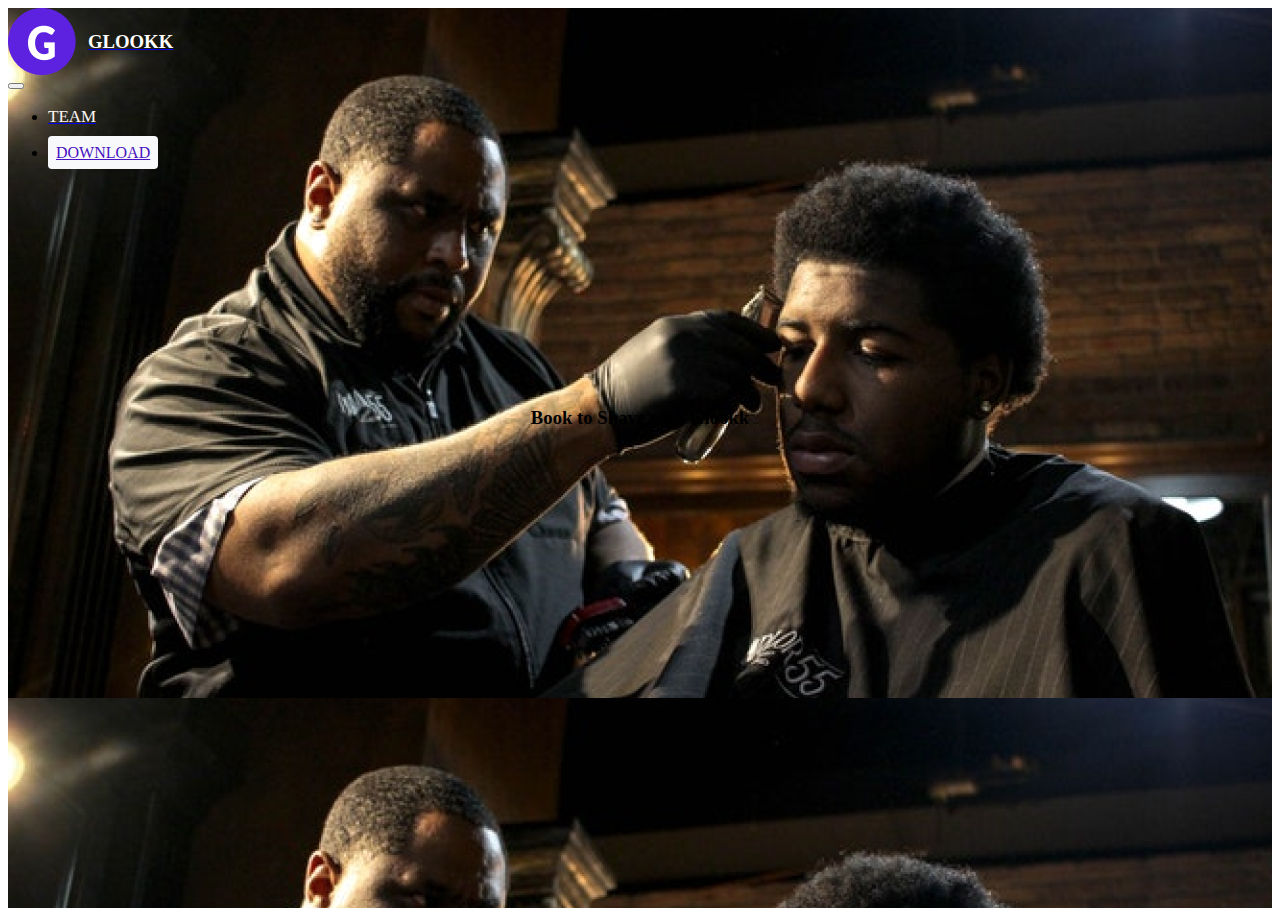
<file: about.html>
<!DOCTYPE html>
<html lang="en">
<head>
    <meta charset="UTF-8">
    <meta name="viewport" content="width=device-width, initial-scale=1.0">
    <meta http-equiv="X-UA-Compatible" content="ie=edge">
    <title>Document</title>
    <link rel="stylesheet" href="https://maxcdn.bootstrapcdn.com/bootstrap/4.0.0-beta.2/css/bootstrap.min.css" integrity="sha384-PsH8R72JQ3SOdhVi3uxftmaW6Vc51MKb0q5P2rRUpPvrszuE4W1povHYgTpBfshb" crossorigin="anonymous">
    <link rel="stylesheet" href="about.css">
</head>
<body>
<section id="kilo">
<div class="container">
    <nav class="navbar navbar-expand-lg navbar-light">
        <a class="navbar-brand" href="#"><img src="Group 2.2 (1).png"><h3 class="love">GLOOKK</h3></a>
        <button class="navbar-toggler bg-light" type="button" data-toggle="collapse" data-target="#navbarNavDropdown" aria-controls="navbarNavDropdown" aria-expanded="false" aria-label="Toggle navigation">
          <span class="navbar-toggler-icon"></span>
        </button>
        <div class="collapse navbar-collapse" id="navbarNavDropdown">
          <ul class="navbar-nav ml-auto">
            <li class="nav-item active">
              <a class="nav-link" href="#"><p class="wild">TEAM</p>  </a>
            </li>
            <li class="nav-item">
              <a class="nav-link download-fresh" href="#">DOWNLOAD</a>
            </li>
          </ul>
        </div>
      </nav>
      <div class="booking">
        <h3 class="text-white">Book to Shave with Glookk</h3>
      </div>
</div>
</section>













<script src="https://code.jquery.com/jquery-3.2.1.slim.min.js" integrity="sha384-KJ3o2DKtIkvYIK3UENzmM7KCkRr/rE9/Qpg6aAZGJwFDMVNA/GpGFF93hXpG5KkN" crossorigin="anonymous"></script>
<script src="https://cdnjs.cloudflare.com/ajax/libs/popper.js/1.12.3/umd/popper.min.js" integrity="sha384-vFJXuSJphROIrBnz7yo7oB41mKfc8JzQZiCq4NCceLEaO4IHwicKwpJf9c9IpFgh" crossorigin="anonymous"></script>
<script src="https://maxcdn.bootstrapcdn.com/bootstrap/4.0.0-beta.2/js/bootstrap.min.js" integrity="sha384-alpBpkh1PFOepccYVYDB4do5UnbKysX5WZXm3XxPqe5iKTfUKjNkCk9SaVuEZflJ" crossorigin="anonymous"></script>
</body>
</html>
</file>
<file: about.css>
.real{
    color: rgb(238, 232, 232);
    font-size: 35px;   
}
.booking {
    display: flex;
    justify-content: center;
    align-items: center;
    height: 30em;

}
body {
    overflow-x: hidden;
}
#kilo{
    background-image: url(Rectangle2.png);
    min-height: 100vh;
}
.wild{
margin-right: 20px;
color: rgb(252, 247, 247);
font-size: 17px;
}
.love{
margin-left: 80px;
margin-top: -48px;
color: white;
}

.download-fresh{
    padding: 8px;
    background-color: #F8F9FA;
    border-radius: 4px;
    color: #4812C2;
    
}
li #download{
    text-decoration: none;
}
.download-fresh:hover{
    background-color: #4812C2;
    color: white;
    cursor: pointer;
}


    

    
.col-md-4{
margin-left: -10px;}
</file>
